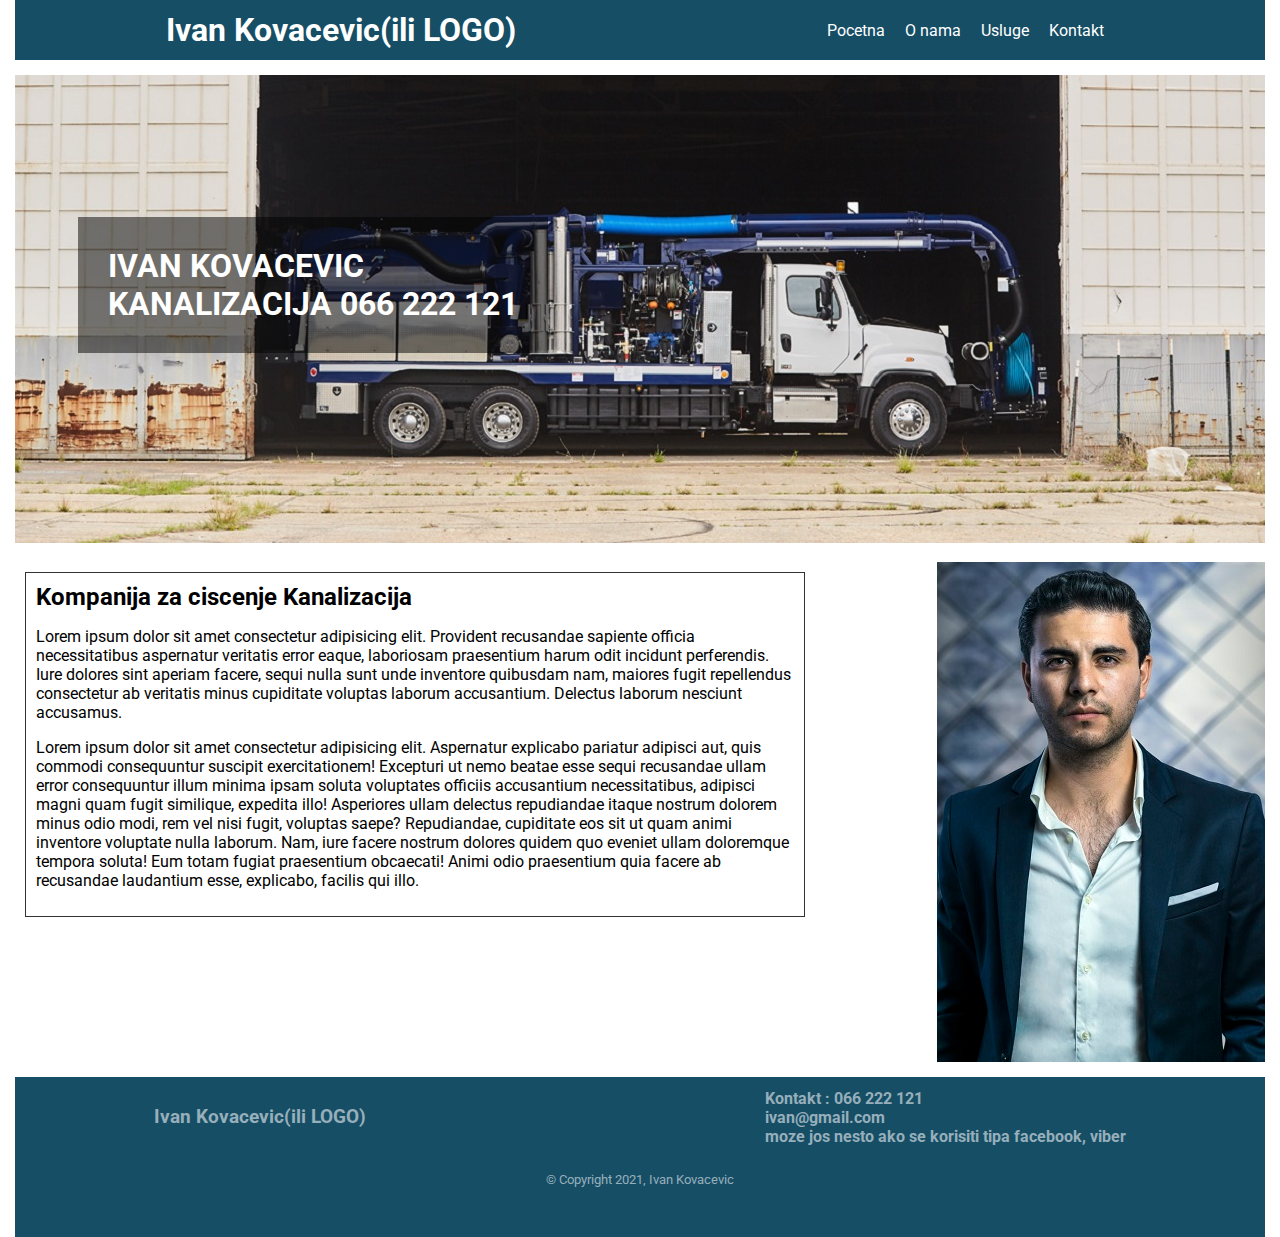
<file: index.html>
<!DOCTYPE html>
<html lang="sr">
<head>
 <meta charset="UTF-8">
 <meta http-equiv="X-UA-Compatible" content="IE=edge">
 <meta name="viewport" content="width=device-width, initial-scale=1.0">
 <link rel="stylesheet" href="styles.css">
 <link rel="stylesheet" href="mobile.css">
 <link rel="preconnect" href="https://fonts.gstatic.com">
<link href="https://fonts.googleapis.com/css2?family=Roboto:ital,wght@0,100;0,400;0,900;1,100;1,400;1,700;1,900&display=swap" rel="stylesheet">
 <title>Ivan Kovacevic Kanalizacija</title>
</head>
<body>
 <header>
  <div id="logo"><h1>Ivan Kovacevic(ili LOGO)</h1>  
  </div>
    <nav>
      <ul>
        <li><a href="index.html">Pocetna</a></li>
        <li><a href="nama.html">O nama</a></li>
        <li><a href="usluge.html">Usluge</a></li>
        <li><a href="kontakt.html">Kontakt</a></li>
      </ul>
    </nav>
 </header> <!-- header end-->
 <div id='content'>
   <div id="backgroundImg">
    <img src="slike/truck.jpg" alt="truckSLika?jpg">

     <div id='absoluteText'>
      <h1>Ivan Kovacevic <br />Kanalizacija 066 222 121</h1>
     </div> <!-- text div end-->
   </div> <!--backgroundImg div end-->
   <div id="flexDiv">
    <main>
      <div id='leftDiv'>
        <h2>Kompanija za ciscenje Kanalizacija</h2>
        <p>Lorem ipsum dolor sit amet consectetur adipisicing elit. Provident recusandae sapiente officia necessitatibus aspernatur veritatis error eaque, laboriosam praesentium harum odit incidunt perferendis. Iure dolores sint aperiam facere, sequi nulla sunt unde inventore quibusdam nam, maiores fugit repellendus consectetur ab veritatis minus cupiditate voluptas laborum accusantium. Delectus laborum nesciunt accusamus.</p>
        <p>Lorem ipsum dolor sit amet consectetur adipisicing elit. Aspernatur explicabo pariatur adipisci aut, quis commodi consequuntur suscipit exercitationem! Excepturi ut nemo beatae esse sequi recusandae ullam error consequuntur illum minima ipsam soluta voluptates officiis accusantium necessitatibus, adipisci magni quam fugit similique, expedita illo! Asperiores ullam delectus repudiandae itaque nostrum dolorem minus odio modi, rem vel nisi fugit, voluptas saepe? Repudiandae, cupiditate eos sit ut quam animi inventore voluptate nulla laborum. Nam, iure facere nostrum dolores quidem quo eveniet ullam doloremque tempora soluta! Eum totam fugiat praesentium obcaecati! Animi odio praesentium quia facere ab recusandae laudantium esse, explicabo, facilis qui illo.</p>
      </div> <!-- Leftdiv end-->
    </main> <!-- Main end-->
    <aside>
      <img src="slike/profil.jpg" alt="profilnaSlika?jpg">
    </aside> <!-- Aside end -->
   </div> <!-- Flex div end-->
 </div> <!-- content div end -->
 <footer>
   <div id=footerFlex> 
    <h3>Ivan Kovacevic(ili LOGO)</h3>
    <ul>
      <li>Kontakt : 066 222 121</li>
      <li>ivan@gmail.com</li>
      <li>moze jos nesto ako se korisiti tipa facebook, viber</li>
    </ul>
  </div>
  <small>&copy; Copyright 2021, Ivan Kovacevic</small>
</footer> <!--footer end -->
</body>
</html>
</file>
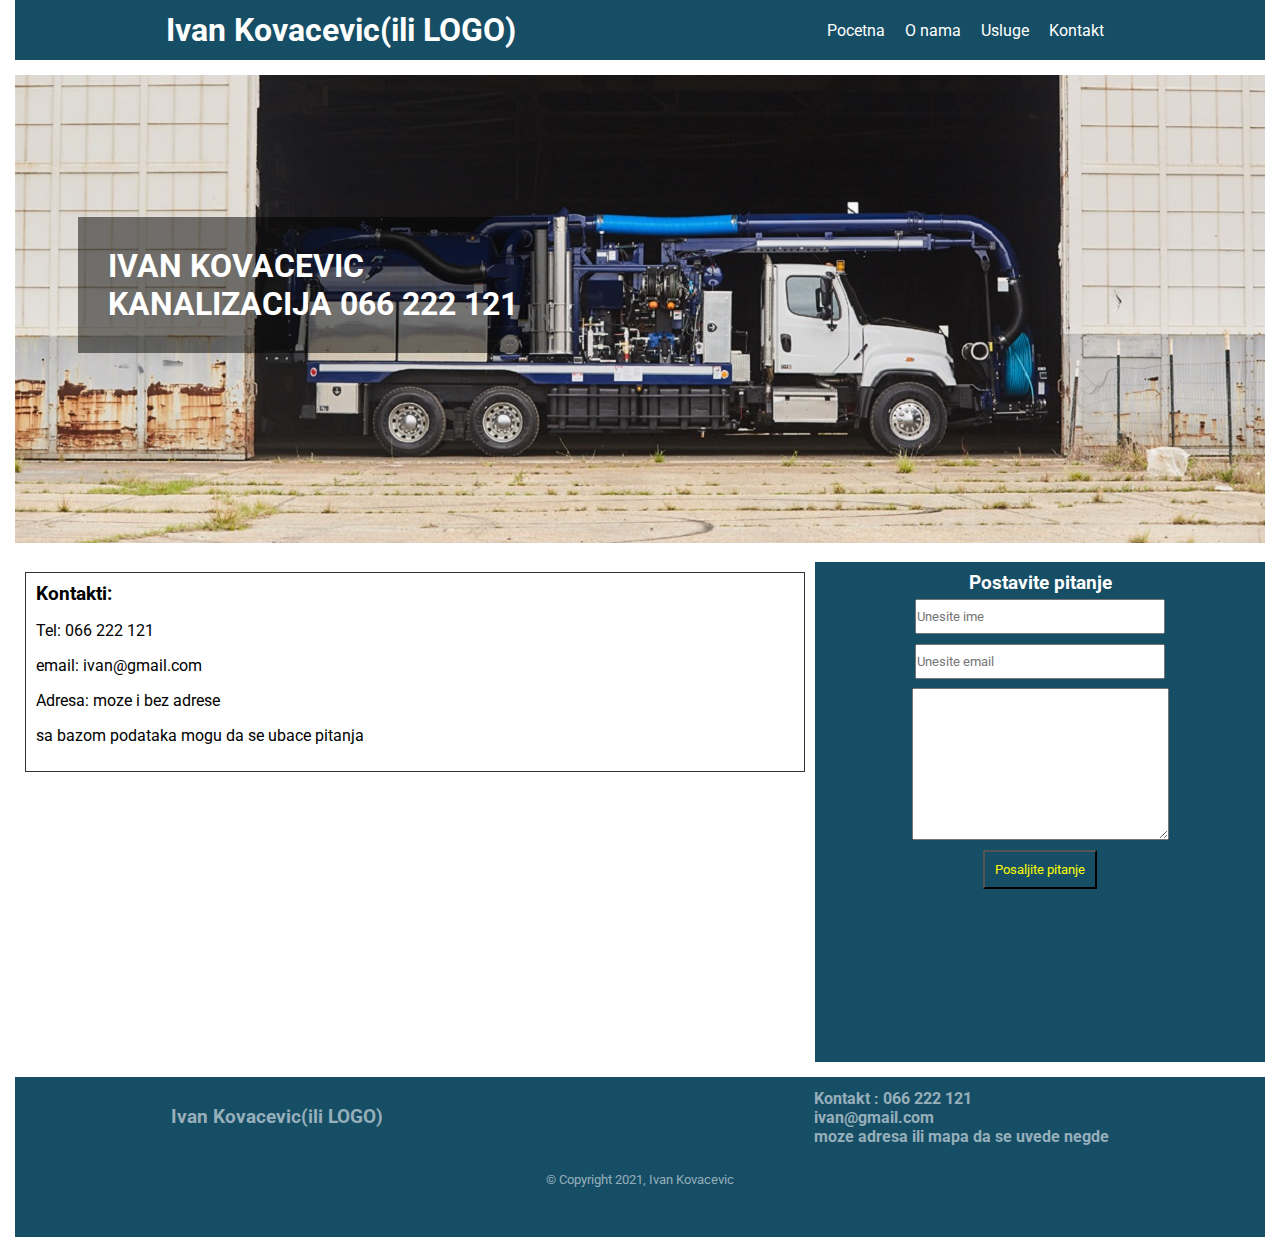
<file: kontakt.html>
<!DOCTYPE html>
<html lang="sr">
<head>
 <meta charset="UTF-8">
 <meta http-equiv="X-UA-Compatible" content="IE=edge">
 <meta name="viewport" content="width=device-width, initial-scale=1.0">
 <link rel="stylesheet" href="styles.css">
 <link rel="stylesheet" href="mobile.css">
 <link rel="preconnect" href="https://fonts.gstatic.com">
<link href="https://fonts.googleapis.com/css2?family=Roboto:ital,wght@0,100;0,400;0,900;1,100;1,400;1,700;1,900&display=swap" rel="stylesheet">
 <title>Ivan Kovacevic Kanalizacija</title>
</head>
<body>
 <header>
  <div id="logo"><h1>Ivan Kovacevic(ili LOGO)</h1>  
  </div>
    <nav>
      <ul>
        <li><a href="index.html">Pocetna</a></li>
        <li><a href="nama.html">O nama</a></li>
        <li><a href="usluge.html">Usluge</a></li>
        <li><a href="kontakt.html">Kontakt</a></li>
      </ul>
    </nav>
 </header> <!-- header end-->
 <div id='content'>
   <div id="backgroundImg">
    <img src="slike/truck.jpg" alt="truckSLika?jpg">

     <div id='absoluteText'>
      <h1>Ivan Kovacevic <br />Kanalizacija 066 222 121</h1>
     </div> <!-- text div end-->
   </div> <!--backgroundImg div end-->
   <div id="flexDiv">
    <main>
      <div id='leftDiv'>
        <h3>Kontakti:</h3>
        <p>Tel: 066 222 121</p>
        <p>email: ivan@gmail.com</p>
        <p>Adresa: moze i bez adrese</p>
        <p>sa bazom podataka mogu da se ubace pitanja</p> <!-- nece da radi jos ako se upali baza radice -->
      </div> <!-- Leftdiv end-->
    </main> <!-- Main end-->
    <div id="aside">
        <h3>Postavite pitanje </h3>
      <form action="kontakt.html">
        <input type="text" placeholder="Unesite ime">
        <input type="email" placeholder="Unesite email">
        <textarea name="pitanje" id="text" cols="30" rows="10"></textarea>
        <button>Posaljite pitanje</button>
      </form>
    </div>
   </div> <!-- Flex div end-->
 </div> <!-- content div end -->
 <footer>
   <div id=footerFlex> 
    <h3>Ivan Kovacevic(ili LOGO)</h3>
    <ul>
      <li>Kontakt : 066 222 121</li>
      <li>ivan@gmail.com</li>
      <li>moze adresa ili mapa da se uvede negde</li>
    </ul>
  </div>
  <small>&copy; Copyright 2021, Ivan Kovacevic</small>
</footer> <!--footer end -->
</body>
</html>
</file>
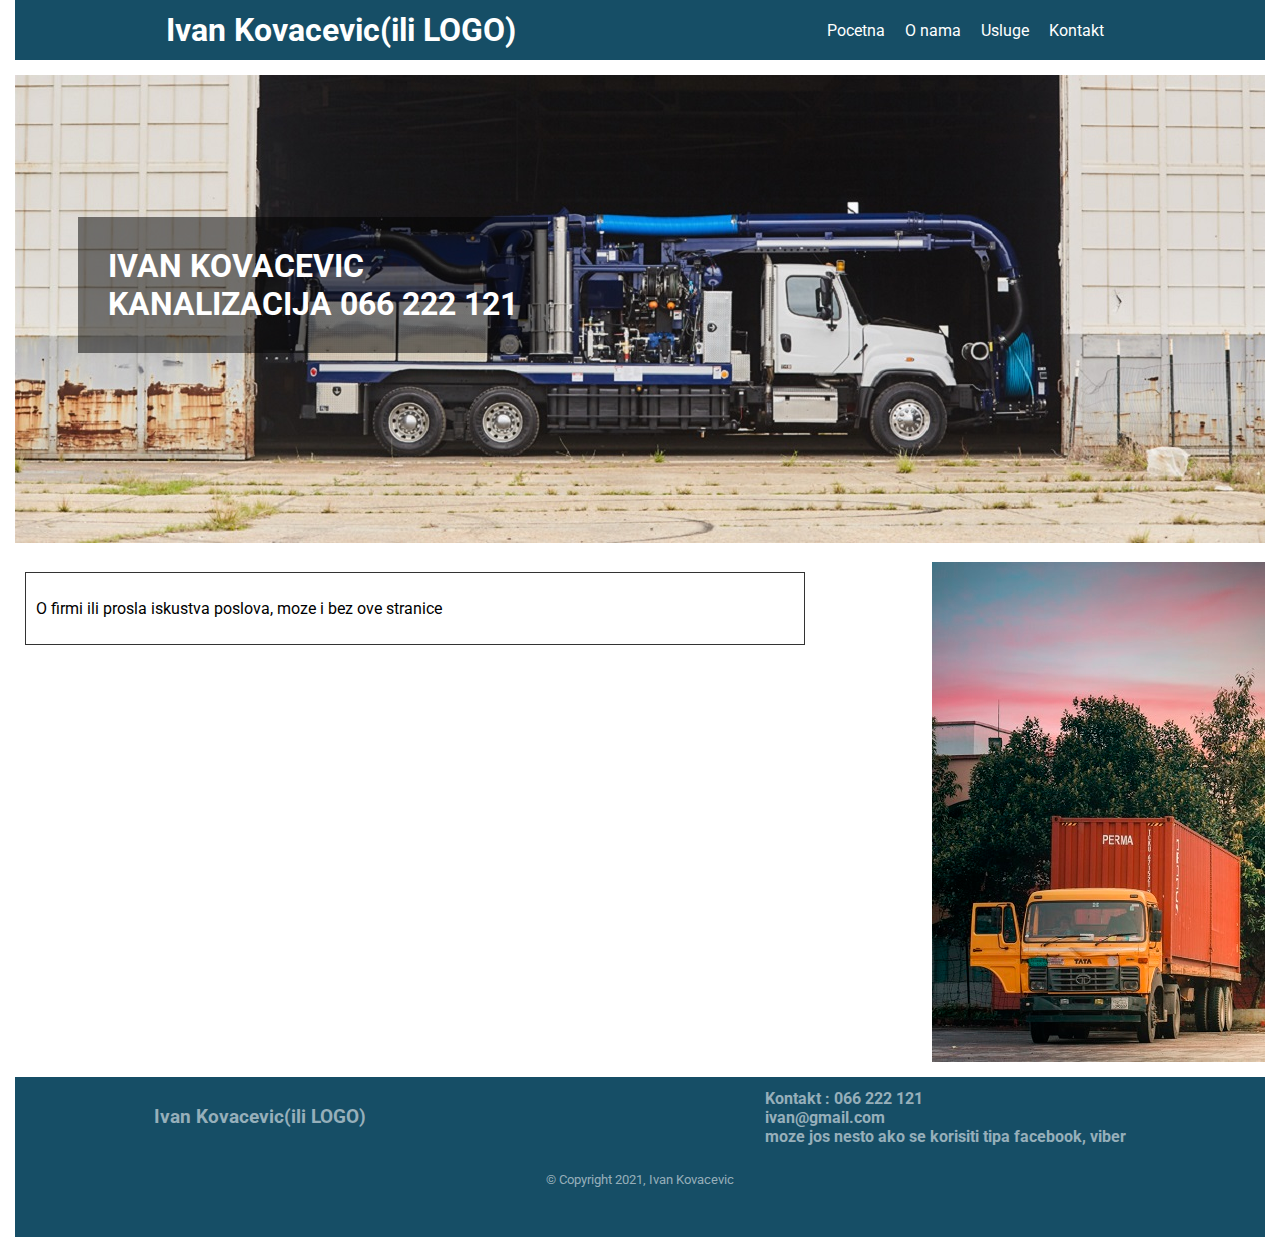
<file: nama.html>
<!DOCTYPE html>
<html lang="sr">
<head>
 <meta charset="UTF-8">
 <meta http-equiv="X-UA-Compatible" content="IE=edge">
 <meta name="viewport" content="width=device-width, initial-scale=1.0">
 <link rel="stylesheet" href="styles.css">
 <link rel="stylesheet" href="mobile.css">
 <link rel="preconnect" href="https://fonts.gstatic.com">
<link href="https://fonts.googleapis.com/css2?family=Roboto:ital,wght@0,100;0,400;0,900;1,100;1,400;1,700;1,900&display=swap" rel="stylesheet">
 <title>Ivan Kovacevic Kanalizacija</title>
</head>
<body>
 <header>
  <div id="logo"><h1>Ivan Kovacevic(ili LOGO)</h1>  
  </div>
    <nav>
      <ul>
        <li><a href="index.html">Pocetna</a></li>
        <li><a href="nama.html">O nama</a></li>
        <li><a href="usluge.html">Usluge</a></li>
        <li><a href="kontakt.html">Kontakt</a></li>
      </ul>
    </nav>
 </header> <!-- header end-->
 <div id='content'>
   <div id="backgroundImg">
    <img src="slike/truck.jpg" alt="truckSLika?jpg">

     <div id='absoluteText'>
      <h1>Ivan Kovacevic <br />Kanalizacija 066 222 121</h1>
     </div> <!-- text div end-->
   </div> <!--backgroundImg div end-->
   <div id="flexDiv">
    <main>
      <div id='leftDiv'>
       <p>O firmi ili prosla iskustva poslova, moze i bez ove stranice</p>
      </div> <!-- Leftdiv end-->
    </main> <!-- Main end-->
    <aside>
      <img src="slike/truck2.jpg" alt="profilnaSlika?jpg">
    </aside> <!-- Aside end -->
   </div> <!-- Flex div end-->
 </div> <!-- content div end -->
 <footer>
   <div id=footerFlex> 
    <h3>Ivan Kovacevic(ili LOGO)</h3>
    <ul>
      <li>Kontakt : 066 222 121</li>
      <li>ivan@gmail.com</li>
      <li>moze jos nesto ako se korisiti tipa facebook, viber</li>
    </ul>
  </div>
  <small>&copy; Copyright 2021, Ivan Kovacevic</small>
</footer> <!--footer end -->
</body>
</html>
</file>
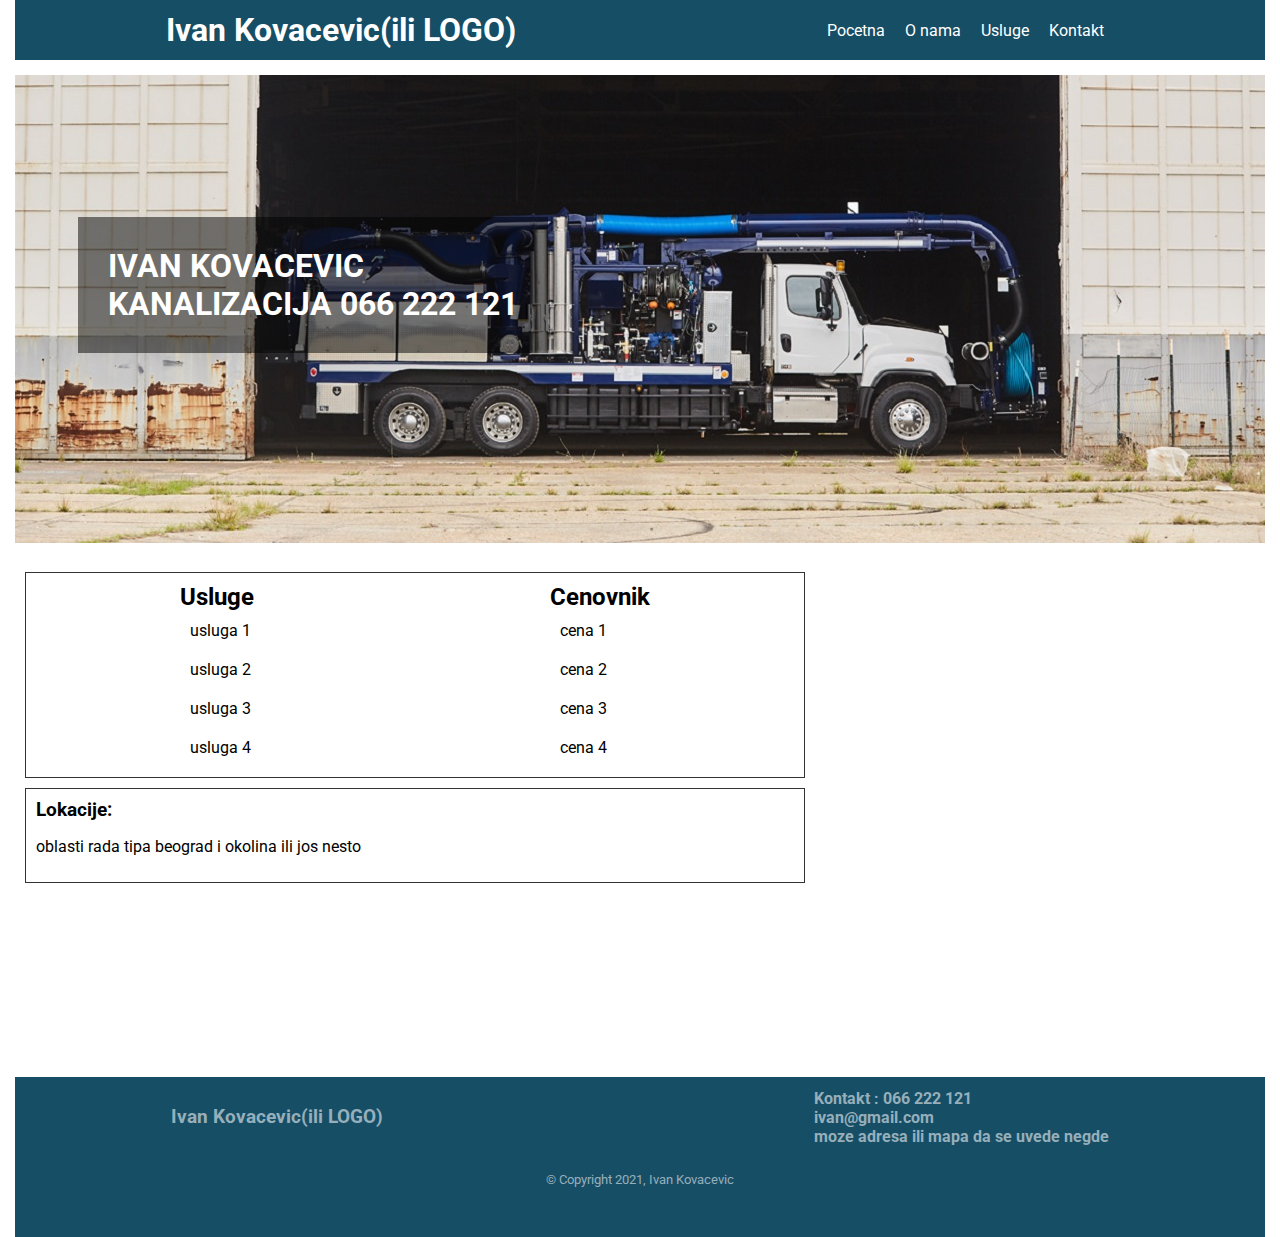
<file: usluge.html>
<!DOCTYPE html>
<html lang="sr">
<head>
 <meta charset="UTF-8">
 <meta http-equiv="X-UA-Compatible" content="IE=edge">
 <meta name="viewport" content="width=device-width, initial-scale=1.0">
 <link rel="stylesheet" href="styles.css">
 <link rel="stylesheet" href="mobile.css">
 <link rel="stylesheet" href="flex.css">
 <link rel="preconnect" href="https://fonts.gstatic.com">
<link href="https://fonts.googleapis.com/css2?family=Roboto:ital,wght@0,100;0,400;0,900;1,100;1,400;1,700;1,900&display=swap" rel="stylesheet">
 <title>Ivan Kovacevic Kanalizacija</title>
</head>
<body>
 <header>
  <div id="logo"><h1>Ivan Kovacevic(ili LOGO)</h1>  
  </div>
    <nav>
      <ul>
        <li><a href="index.html">Pocetna</a></li>
        <li><a href="nama.html">O nama</a></li>
        <li><a href="usluge.html">Usluge</a></li>
        <li><a href="kontakt.html">Kontakt</a></li>
      </ul>
    </nav>
 </header> <!-- header end-->
 <div id='content'>
   <div id="backgroundImg">
    <img src="slike/truck.jpg" alt="truckSLika?jpg">

     <div id='absoluteText'>
      <h1>Ivan Kovacevic <br />Kanalizacija 066 222 121</h1>
     </div> <!-- text div end-->
   </div> <!--backgroundImg div end-->
   <div id="flexDiv">
    <main>
      <div id='leftDiv'>
       <div>
           <h2>Usluge</h2>
       <ul>
        <li>usluga 1</li>
        <li>usluga 2</li>
        <li>usluga 3</li>
        <li>usluga 4</li>
       </ul>
       </div>
       <div>
         <h2>Cenovnik</h2>
       <ul>
        <li>cena 1</li>
        <li>cena 2</li>
        <li>cena 3</li>
        <li>cena 4</li>
       </ul>
       </div>
      </div> <!-- Leftdiv end-->
      <div id="lokacije">
       <h3>Lokacije: </h3>
       <p>oblasti rada tipa beograd i okolina ili jos nesto </p>
      </div>
    </main> <!-- Main end-->
    <aside>
     <iframe src="https://www.google.com/maps/embed?pb=!1m14!1m12!1m3!1d107697.71939389325!2d20.50034927553923!3d44.81989270244593!2m3!1f0!2f0!3f0!3m2!1i1024!2i768!4f13.1!5e0!3m2!1sen!2srs!4v1614169616740!5m2!1sen!2srs" width="420" height="450" style="border:0;" allowfullscreen="" loading="lazy"></iframe>
    </aside> <!-- Aside end -->
   </div> <!-- Flex div end-->
 </div> <!-- content div end -->
 <footer>
   <div id=footerFlex> 
    <h3>Ivan Kovacevic(ili LOGO)</h3>
    <ul>
      <li>Kontakt : 066 222 121</li>
      <li>ivan@gmail.com</li>
      <li>moze adresa ili mapa da se uvede negde</li>
    </ul>
  </div>
  <small>&copy; Copyright 2021, Ivan Kovacevic</small>
</footer> <!--footer end -->
</body>
</html>
</file>
<file: mobile.css>
@media only screen and (max-width: 1250px) {
 body {
  width: 100%;
  height: 100%;
 }
 #absoluteText {
  top: 20px;
  left: 20px;
  padding: 5px;
  font-size: 12px;
 }
 #backgroundImg img {
  width: 100%;
  height: auto;
 }
 #flexDiv {
  display: block;
  height: auto;
 }
 main {
  width: 100%;
 }
 aside iframe {
  display: block;
  margin: 0 auto;
 }
 #aside {
  margin: 0 auto;
 }
 aside img {
  display: block;
  margin: 0 auto;
 }
 header h1 {
  font-size: 12px;
 }
 nav ul li {
  padding: 0 10px;
  font-size: 12px;
 }
 nav ul li:hover {
  background-color: transparent;
 }
 #footerFlex {
  height: auto;
 }
}
@media only screen and (max-width: 450px) {
  nav ul li {
   padding: 0 2px;
  }
  #logo {
   width: 120px;
  }
  img {
   display: block;
   width: 100%;
   height: 100%;
  }
  #absoluteText {
   padding: 5px 3px;
   font-size: 10px;
  }
  #footerFlex {
   height: auto;
   padding: 0;
   flex-flow: column;
  }
  footer ul {
   margin-left: 0;
   text-align: center;
  }
  footer ul li {
   padding: 5px 0;
  }
  #aside {
   width: 100%;
  }
  #aside button {
   margin-top: 10px;
  }
  iframe {
   width: 100%;
  }
 }
</file>
<file: flex.css>
#leftDiv {
 display: flex;
 width: 100%;
 justify-content: space-around;
}
</file>
<file: styles.css>
/* css reset */
* {
 box-sizing: border-box;
 margin: 0;
 padding: 0;
 text-decoration: none;
 list-style-type: none;
 font-family: 'Roboto', sans-serif;
}
p {
 margin: 1em 0;
}
html{
 overflow-x: hidden;
}
/* reset end */
body {
 width: 1250px;
 height: 1230px;
 min-height: 100vh;
 margin: 0 auto;
 position: relative;
}
/* body kao div wrapper mogu izmenim ako moram /*
/* header css */
header {
 display: flex;
 width: 100%;
 height: 60px;
 background-color:#164E66;
 justify-content: space-around;
 align-items: center;
} 
header h1 {
 color: #fff;
}
nav ul  {
 display: flex;
}
nav ul li {
 padding: 21px 10px 20px 10px;
}
nav ul li:hover {
 background-color: #902020;
}
nav ul li a {
 color: #fff;
}
nav ul li a:link {
 color: #fff;
}
nav ul li a:active {
 color: #ffff00
}
/* header end css */
/* Content css */
#content {
 margin: 15px 0;
 width: 100%;
}
#backgroundImg {
 width: 100%;
 position: relative;
}
#absoluteText {
 position: absolute;
 padding: 30px;
 top: 30%;
 left: 5%;
 background-color: rgba(0, 0, 0, 0.5);
 color: white;
 text-transform: uppercase;
}
#flexDiv {
 margin: 15px 0;
 display: flex;
 width: 100%;
 height: 500px;
}
main {
 width: 800px;
padding: 10px ;
}
#leftDiv {
 border: 1px solid #333;
 padding: 10px;
}
#lokacije {
 margin: 10px 0;
 padding: 10px;
 border: 1px solid #333;

}
main ul li {
 padding: 10px ;
}
aside {
margin-left: auto;
}
#aside {
 padding: 10px 0;
 width: 450px;
 background-color: #164E66;
 height: 500px;
}
#aside h3 {
 text-align: center;
 color: #fff;
}
form {
 display: flex;
 flex-flow: column;
 justify-content: space-around;
 align-items: center;
 width: 100%;
 height: 300px;
}
#aside button {
 padding: 10px;
 background-color: #164E66;
 color: yellow;
}
form input {
 width: 250px;
 height: 35px;
}

/* Content end css */
/* footer css */
footer {
 width: 100%;
 height: 160px;
 margin: 0 auto;
 background-color: #164E66;
 color: #96AfBA;
}
#footerFlex {
 padding: 15px;
 margin: 15px 0;
 align-items: center;
 width: 100%;
 justify-content: space-around;
 height: 80px;
 display: flex;
}
footer ul {
 margin-left: 150px;
}
footer li {
 font-weight: 700;
}
#footerFlex p {
 font-weight: 700;
}
small {
 display: block;
 text-align: center;
}
</file>
